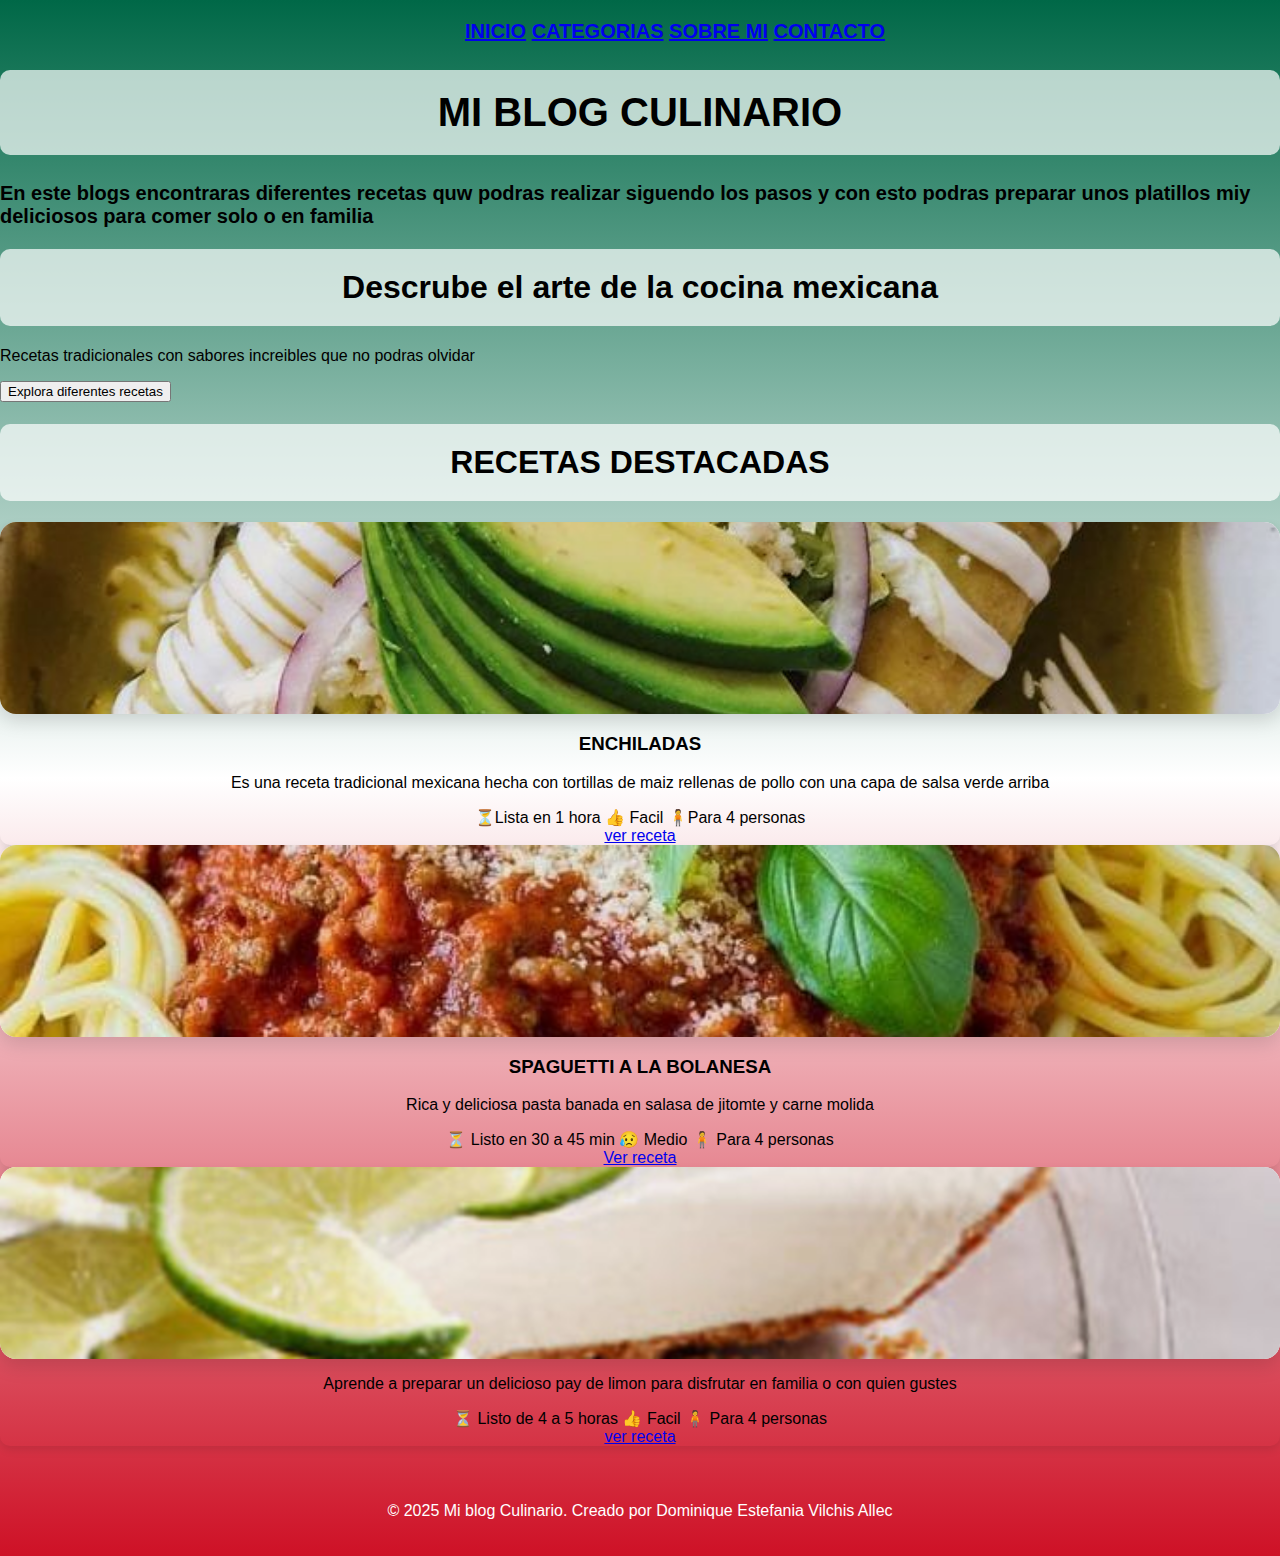
<file: index.html>
<!DOCTYPE html>
<html lang="es">
<head>
  <meta charset="UTF-8">
  <meta name="viewport" content="width=device-width, initial-scale=1.0">
  <title>Food Lovers</title>
  <style>
      header {
        display: flex;               /* Activa flexbox */
        justify-content: space-between; /* Separa logo a la izq y menú a la der */
        align-items: center;         /* Centra verticalmente */
        padding: 10px 20px;
        background-color: #f5f5f5;
      }

      .logo {
        font-size: 20px;
        font-weight: bold;
      }
    </style>

  <link rel="stylesheet" href="est.css">
</head>
<body>
  <div class="recipes-grid">
  <div class="container">
  <div class="logo">
  <nav class="">
  <ul class="menu-list">
    <a href="index.html">INICIO</a>
    <a href="categorias.html">CATEGORIAS</a>
    <a href="sobremi.html">SOBRE MI</a>
    <a href="contactos.html">CONTACTO</a>
  </ul>
</nav>
  <h1>MI BLOG CULINARIO</h1>
  <p>En este blogs encontraras diferentes recetas quw podras realizar siguendo los pasos y con esto podras preparar unos platillos miy deliciosos para comer solo o en familia</p>
  </div>
</div>
<section class="hero" id="inicio">
<div class="hero-content">
  <h1>Descrube el arte de la cocina mexicana</h1>
  <p>Recetas tradicionales con sabores increibles que no podras olvidar</p>
  <button class="cta-button">Explora diferentes recetas</button>
  </div>
  </section>

  <section class="feactured-recipes" id="recetas">
  <h1> RECETAS DESTACADAS</h1>

  <div class="recipes-grid">

      <article class="recetas-conteiner">
      <div class="tarjeta-receta">
        <img src="enchiladas.jpeg" alt="imagen de enchiladas">
        <span class="recipe-badge"></span>
      </div>
      <div class="contenido">
        <h3>ENCHILADAS</h3>
        <p>Es una receta tradicional mexicana hecha con tortillas de maiz rellenas de pollo con una capa de salsa verde arriba</p>
        <div class="recipe-meta">
        <span>⏳Lista en 1 hora</span>
        <span>👍 Facil</span>
        <span>🧍Para 4 personas</span>
        </div>
      </div>
      <a href="enchiladas.html" class="recipe-button">ver receta</a>
      </article>

      <article class="recetas-conteiner">
        <div class="tarjeta-receta">
           <img src="spaguetti.jpeg" alt="imagen de spaguetti">
           <span class="recipe-badge"></span>
        </div>
        <div class="contenido">
        <h3>SPAGUETTI A LA BOLANESA</h3>
        <p>Rica y deliciosa pasta banada en salasa de jitomte y carne molida</p>
        <div class="recipe-meta">
        <span>⏳ Listo en 30 a 45 min</span>
        <span>😥 Medio</span>
        <span>🧍 Para 4 personas</span>
        </div>
      <a href="spaguetti.html" class="recipe-button">Ver receta</a>
        </div>
      </article>

      <article class="recetas-conteiner">
        <div class="tarjeta-receta">
         <img src="pay.jpeg" alt="Pay de limon">
         <span class="recipe-badge"></span>
        </div>
        <div class="contenido">
        <p>Aprende a preparar un delicioso pay de limon para disfrutar en familia o con quien gustes</p>
        <div class="recipe-meta">
          <span>⏳ Listo de 4 a 5 horas</span>
          <span>👍 Facil</span>
          <span>🧍 Para 4 personas</span>
        </div>
        </div>
        <a href="pay.html" class="">ver receta</a>
      </article>

    </div>
   </section>





  <footer>
    <p>&copy; 2025 Mi blog Culinario. Creado por Dominique Estefania Vilchis Allec</p>
  </footer>
</body>
</html>
</file>
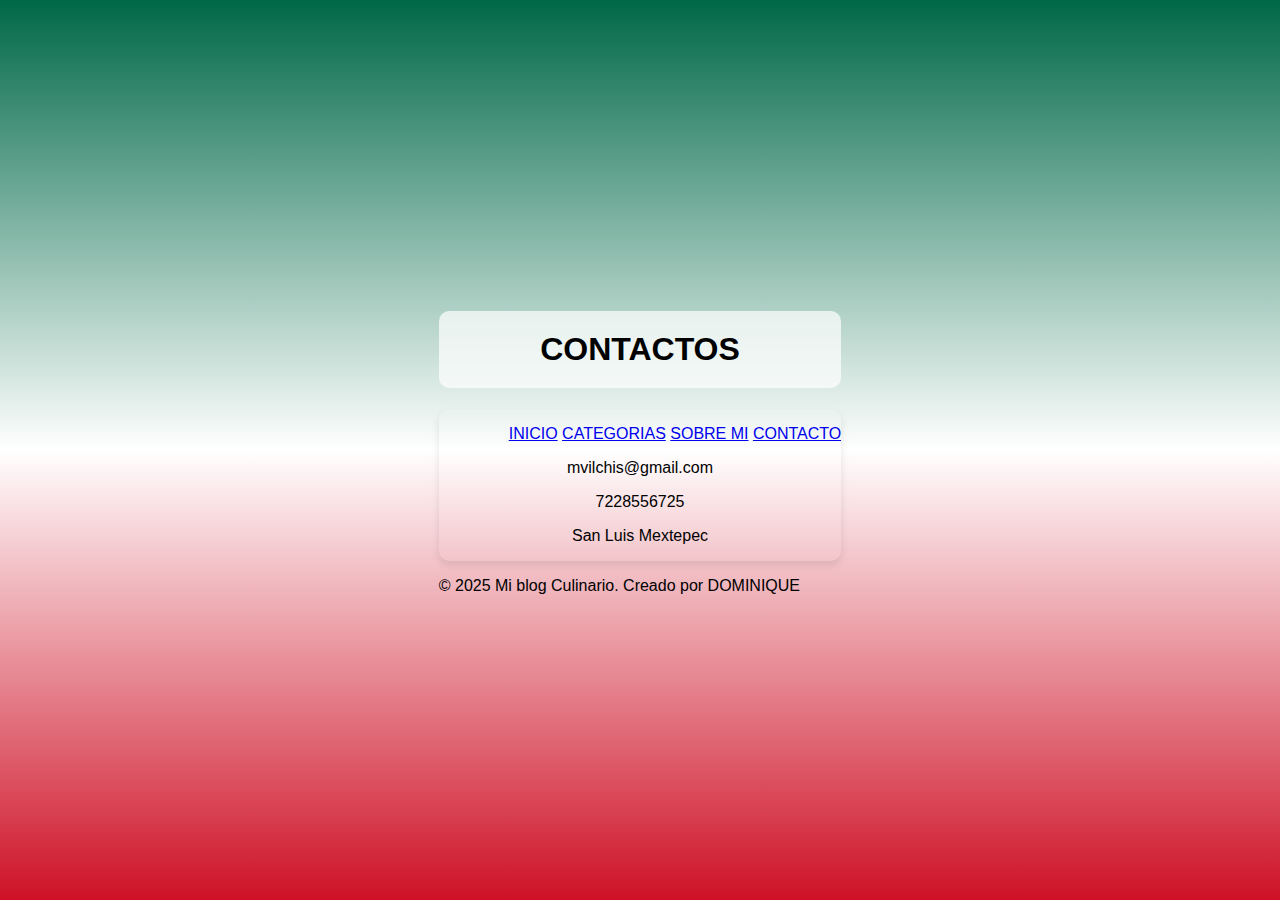
<file: contactos.html>
<!DOCTYPE html>
<html lang="es" dir="ltr">
  <head>
    <meta charset="utf-8">
    <title></title>
      <link rel="stylesheet" href="est.css">
  </head>
  <body>
    <div class="recipes-grid">
    <div class="footer-section">
    <h1>CONTACTOS</h1>
    <section>
  <article>
    <ul class="menu-list">
      <a href="index.html">INICIO</a>
      <a href="categorias.html">CATEGORIAS</a>
      <a href="sobremi.html">SOBRE MI</a>
      <a href="contactos.html">CONTACTO</a>
    </ul>
    <p> mvilchis@gmail.com</p>
    <p> 7228556725</p>
    <p>San Luis Mextepec</p>
  </article>
    </section>
    </div>

    <div class="footer-bottom">
     <p>&copy; 2025 Mi blog Culinario. Creado por DOMINIQUE</p>
    </div>
  </body>
</html>
</file>
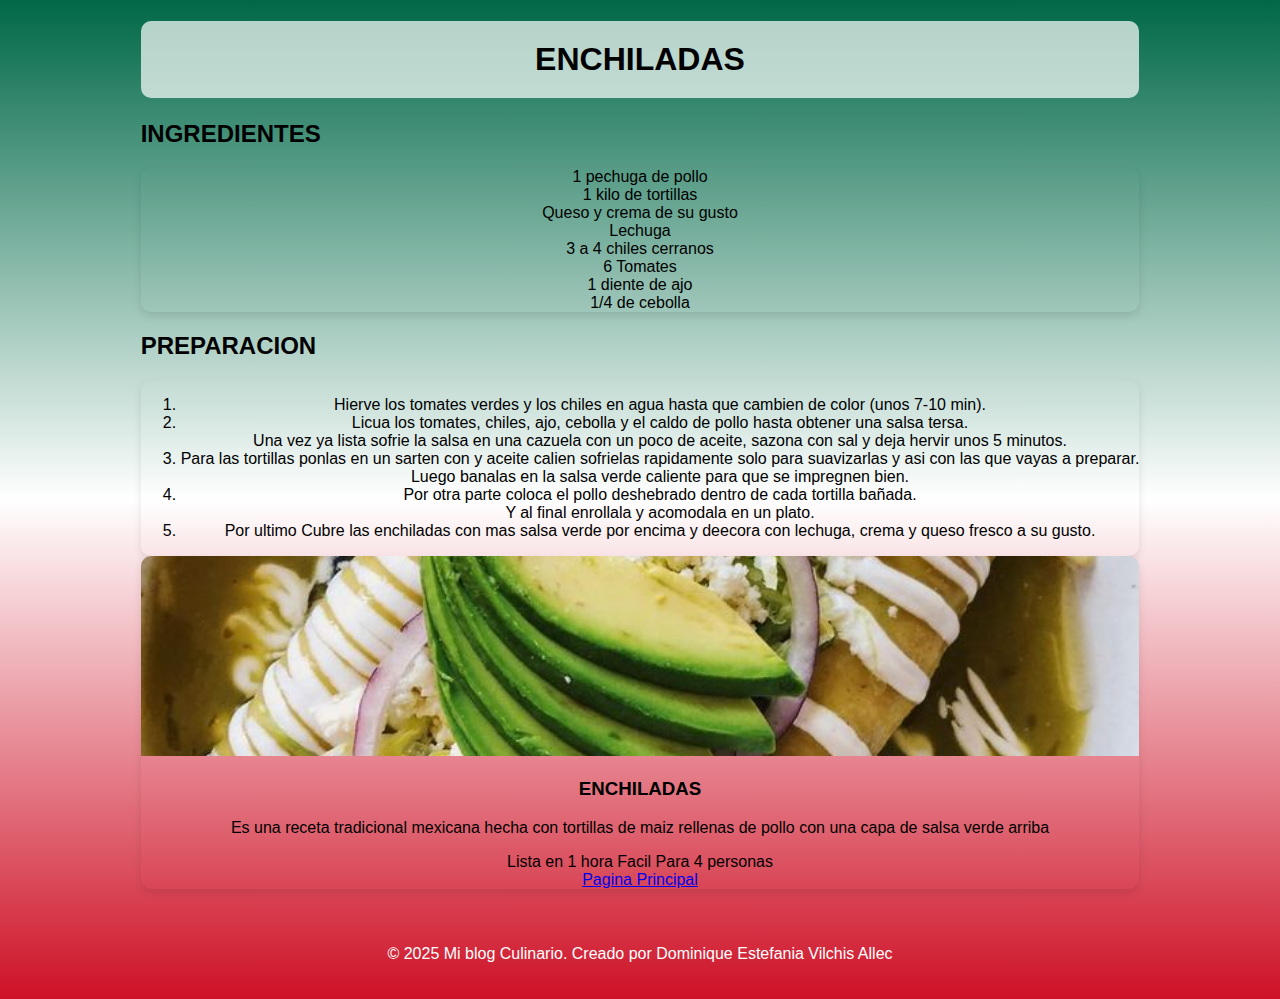
<file: enchiladas.html>
<!DOCTYPE html>
<html lang="es" dir="ltr">
  <head>
    <meta charset="utf-8">
    <title></title>
    <link rel="stylesheet" href="est.css">
  </head>
  <body>

    <div class="recipes-grid">
     <section>
       <h1>ENCHILADAS</h1>
       <h2>INGREDIENTES</h2>
     </section>
       <article>
           <li>1 pechuga de pollo</li>
           <li>1 kilo de tortillas</li>
           <li>Queso y crema de su gusto</li>
           <li>Lechuga</li>
           <li>3 a 4 chiles cerranos</li>
           <li>6 Tomates</li>
           <li>1 diente de ajo</li>
           <li>1/4 de cebolla</li>
           </article>
           <section>
         <h2>PREPARACION</h2>
          </section>
          <article>
         <ol>
           <li>Hierve los tomates verdes y los chiles en agua hasta que cambien de color (unos 7-10 min).</li>
           <li>Licua los tomates, chiles, ajo, cebolla y el caldo de pollo hasta obtener una salsa tersa.
     <br>
             Una vez ya lista sofrie la salsa en una cazuela con un poco de  aceite, sazona con sal y deja hervir unos 5 minutos.</li>
             <li> Para las tortillas ponlas en un sarten con y  aceite calien sofrielas rapidamente solo para suavizarlas y asi con las que vayas a preparar.
             <br>
             Luego banalas en la salsa verde caliente para que se impregnen bien.
             <li>Por otra parte coloca el pollo deshebrado dentro de cada tortilla bañada.
             <br>
              Y al final enrollala y acomodala en un plato.
     </li>
             <li> Por ultimo Cubre las enchiladas con mas salsa verde por encima y deecora con lechuga, crema y queso fresco a su gusto.
     </li>
         </ol>
         </article>

       <article class="recipe-caed">
       <div class="recipe-image">
         <img src="enchiladas.jpeg" alt="imagen de enchiladas">
         <span class="recipe-badge"></span>
       </div>
       <div class="recipe-content">
         <h3>ENCHILADAS</h3>
         <p>Es una receta tradicional mexicana hecha con tortillas de maiz rellenas de pollo con una capa de salsa verde arriba</p>
         <div class="recipe-meta">
         <span> Lista en 1 hora</span>
         <span> Facil</span>
         <span> Para 4 personas</span>
         </div>
       </div>
       <a href="index.html" class="recipe-button">Pagina Principal</a>
       </article>
       <footer>
         <p>&copy; 2025 Mi blog Culinario. Creado por Dominique Estefania Vilchis Allec</p>
       </footer>
  </body>
</html>
</file>
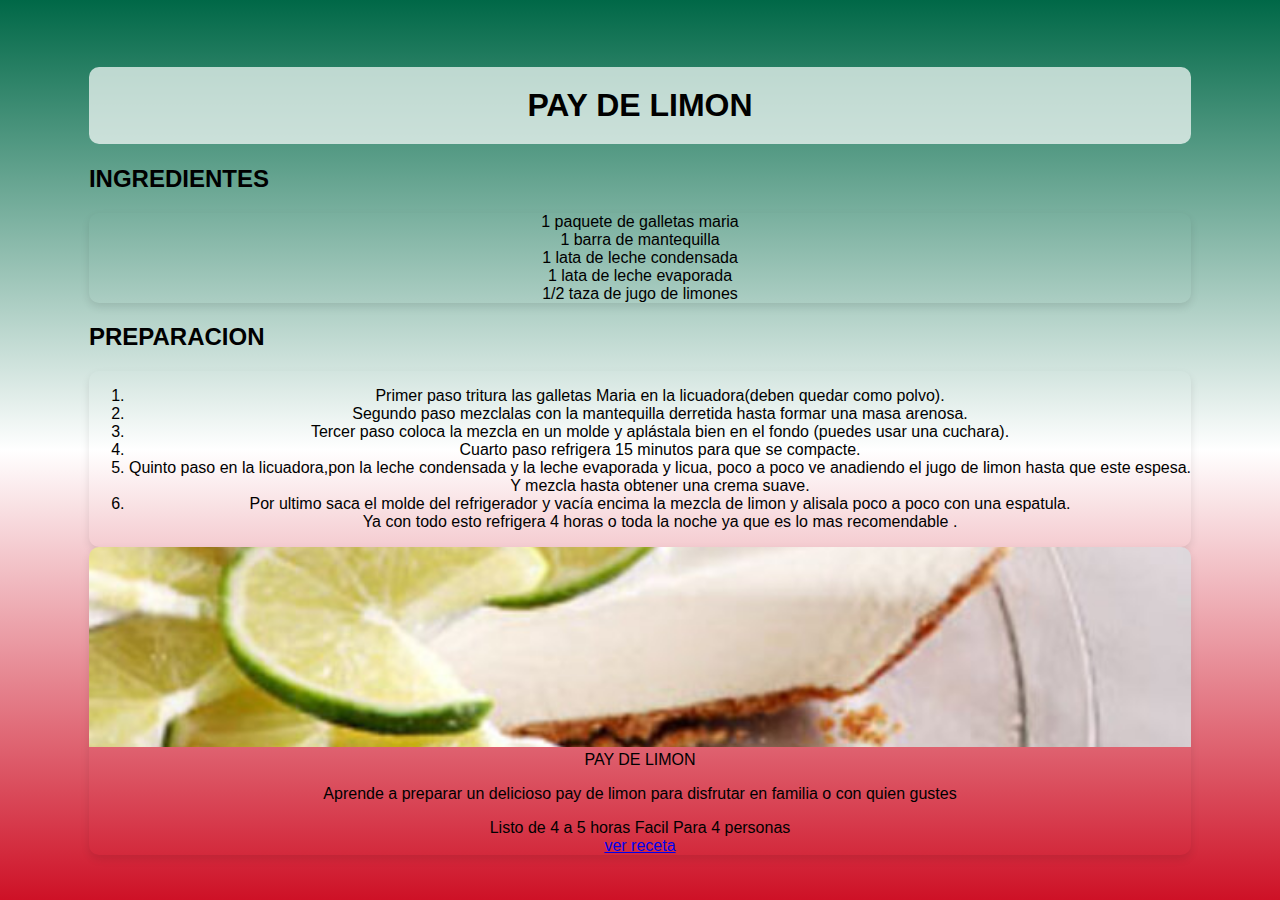
<file: pay.html>
<!DOCTYPE html>
<html lang="en" dir="ltr">
  <head>
    <meta charset="utf-8">
    <title></title>
    <link rel="stylesheet" href="est.css">
  </head>
  <body>
    <div class="recipes-grid">
    <section>
      <h1>PAY DE LIMON</h1>
      <h2>INGREDIENTES</h2>
    </section>
    <article>
      <li>1 paquete de galletas maria</li>
      <li> 1 barra de mantequilla</li>
      <li>1 lata de leche condensada</li>
      <li>1 lata de leche evaporada</li>
      <li>1/2 taza de jugo de limones</li>
    </article>
    <section>
        <h2>PREPARACION</h2>
    </section>
    <article>
      <ol>
      <li>Primer paso tritura las galletas Maria en la licuadora(deben quedar como polvo).
    </li>
      <li>Segundo paso mezclalas con la mantequilla derretida hasta formar una masa arenosa.</li>
      <li>Tercer paso coloca la mezcla en un molde y aplástala bien en el fondo (puedes usar una cuchara).</li>
      <li>Cuarto paso refrigera 15 minutos para que se compacte.</li>
      <li>Quinto paso en la licuadora,pon la leche condensada y la leche evaporada y licua, poco a poco ve anadiendo el jugo de limon hasta que este espesa.
       <br>
       Y mezcla hasta obtener una crema suave.
    </li>
       <li>Por ultimo saca el molde del refrigerador y vacía encima la mezcla de limon y alisala poco a poco con una espatula.
        <br>
         Ya con todo esto refrigera 4 horas o toda la noche ya que es lo mas recomendable .
    </li>
    </ol>
    </article>
    <article class="recipe-card">
      <div class="recipe-image">
       <img src="pay.jpeg" alt="Pay de limon">
       <span class="recipe-badge">PAY DE LIMON</span>
      </div>
      <div class="recipe-content">
      <p>Aprende a preparar un delicioso pay de limon para disfrutar en familia o con quien gustes</p>
      <div class="recipe-meta">
        <span> Listo de 4 a 5 horas</span>
        <span> Facil</span>
        <span> Para 4 personas</span>
      </div>
      </div>
      <a href="index.html" class="">ver receta</a>
    </article>

  </body>
</html>
</file>
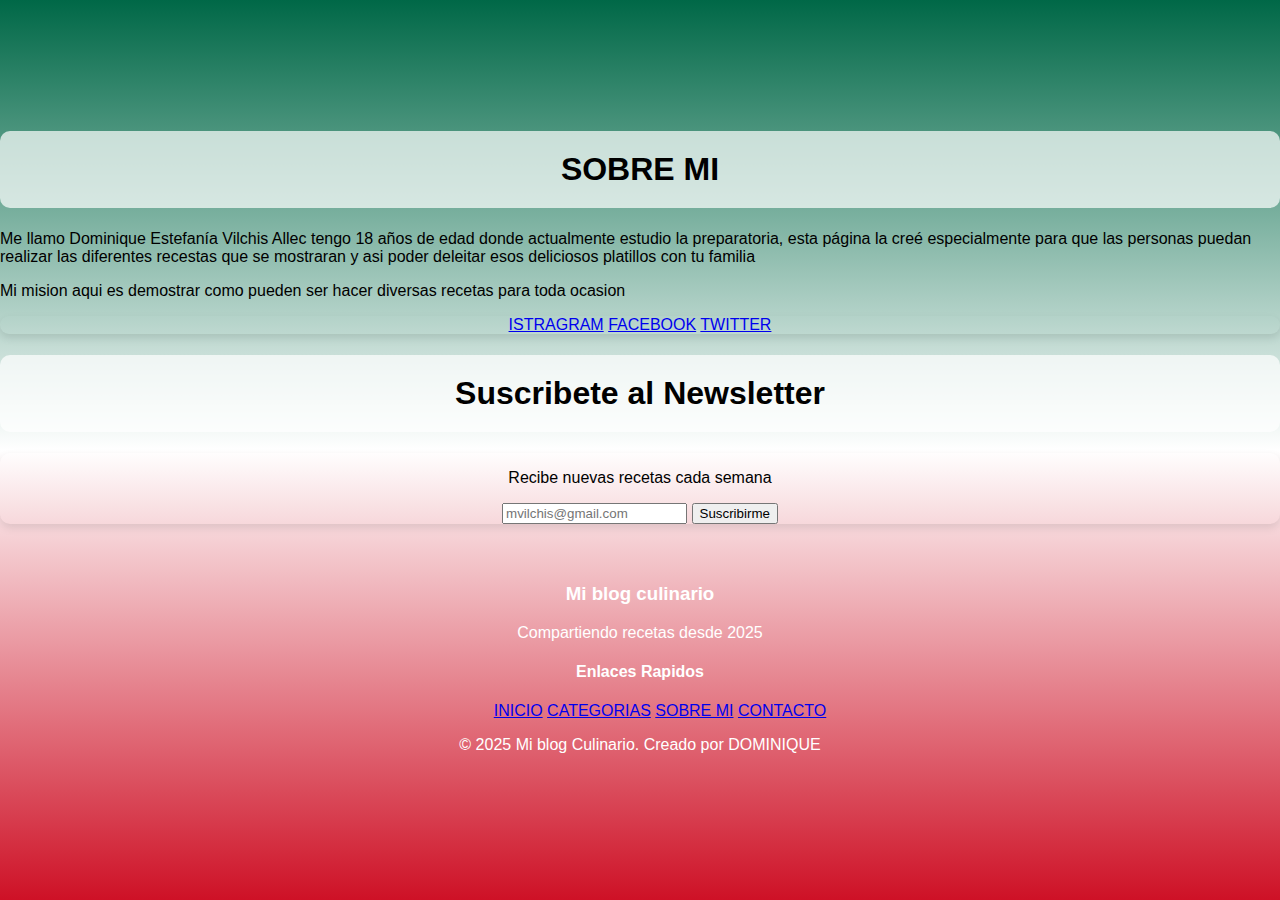
<file: sobremi.html>
<!DOCTYPE html>
<html lang="es" dir="ltr">
  <head>
    <meta charset="utf-8">
    <title>SOBRE MI</title>
    <link rel="stylesheet" href="sm.css">
  </head>
  <body>
    <div class="recipes-grid">
    <section class="about" id="sobre-mi">
     <div class="about-content">
       <div class="about-text">
         <h1> SOBRE MI</h1>
     <p>Me llamo Dominique Estefanía Vilchis Allec tengo 18 años de edad donde actualmente estudio la preparatoria, esta página la creé especialmente para que las personas puedan realizar las diferentes recestas que se mostraran y asi poder deleitar esos deliciosos platillos con tu familia</p
     <p>Mi mision aqui es demostrar como pueden ser hacer diversas recetas para toda ocasion</p>
      <div class="social-links">
        <section>
          <article>
          <a href="lovers-allc">ISTRAGRAM</a>
         <a href="domique-allc">FACEBOOK</a>
        <a href="domimic-allec">TWITTER</a>
          </article>
          </section>
      </div>
      </div>
      <div class="about-image">

      </div>
     </div>
    </section>
    <section class="newsletter">
      <div class="newsletter-content">
      <h1>Suscribete al Newsletter</h1>
      <section>
        <article>
      <p>Recibe nuevas recetas cada semana</p>
      <form class="newsletter-form">
      <input type="email" placeholder="mvilchis@gmail.com" requeride>
      <button type="submit">Suscribirme</button>
      </article>
      </section>
      </form>
      </div>
    </section>
  </body>
  <footer class="footer" id="contacto">
  <div class="footer-content">
  <div class="fotter-section">
    <h3> Mi blog culinario</h3>
    <p>Compartiendo recetas desde 2025</p>
  </div>

  <div class="footer-section">
  <h4>Enlaces Rapidos</h4>
  <ul>
    <a href="index.html">INICIO</a>
    <a href="categorias.html">CATEGORIAS</a>
    <a href="sobremi.html">SOBRE MI</a>
    <a href="contactos.html">CONTACTO</a>
  </ul>
  </div>

  <div class="footer-bottom">
   <p>&copy; 2025 Mi blog Culinario. Creado por DOMINIQUE</p>
  </div>
</html>
</file>
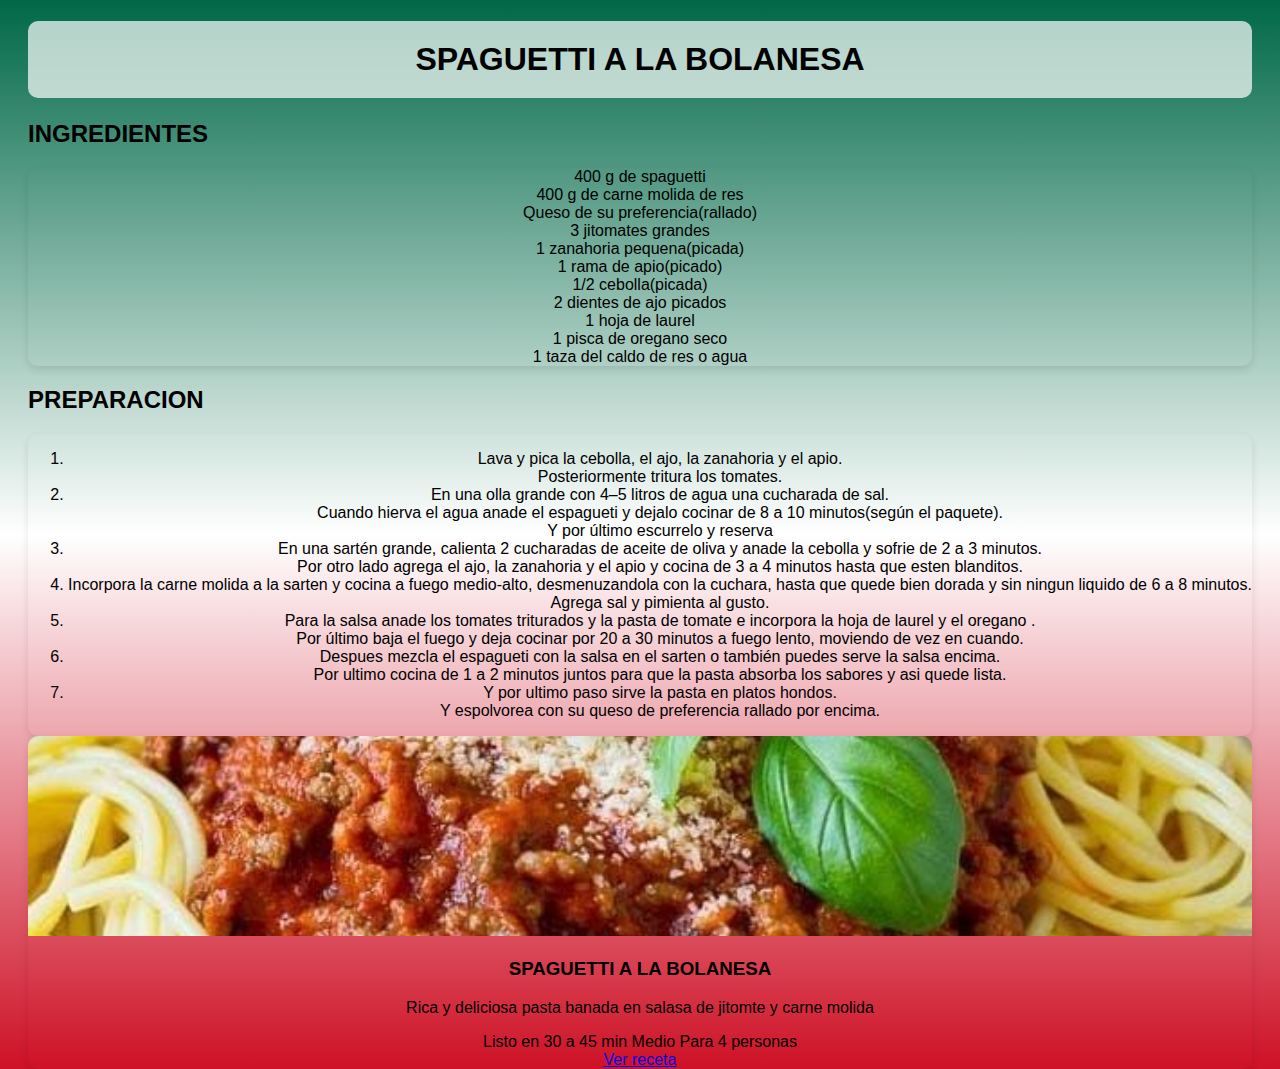
<file: spaguetti.html>
<!DOCTYPE html>
<html lang="en" dir="ltr">
  <head>
    <meta charset="utf-8">
    <title></title>
    <link rel="stylesheet" href="est.css">
  </head>
  <body>
    <div class="recipes-grid">
    <section>
      <h1>SPAGUETTI A LA BOLANESA</h1>
      <h2>INGREDIENTES</h2>
    </section>
    <article>
      <li> 400 g de spaguetti</li>
      <li>400 g de carne molida de res</li>
      <li>Queso de su preferencia(rallado)</li>
      <li>3 jitomates grandes</li>
      <li>1 zanahoria pequena(picada)</li>
      <li>1 rama de apio(picado) </li>
      <li>1/2 cebolla(picada)</li>
      <li>2 dientes de ajo picados</li>
      <li>1 hoja de laurel</li>
      <li>1 pisca de oregano seco</li>
      <li>1 taza del caldo de res o agua</li>
    </article>
    <section>
    <h2>PREPARACION</h2>
    </section>
    <article>
    <ol>
      <li>Lava y pica la cebolla, el ajo, la zanahoria y el apio.
      <br>
        Posteriormente tritura los tomates.</li>
        <li>En una olla grande con 4–5 litros de agua una cucharada de sal.
        <br>
        Cuando hierva el agua anade
        el espagueti y dejalo  cocinar de 8 a 10 minutos(según el paquete).
        <br>
        Y por último escurrelo y reserva</li>
        <li>En una sartén grande, calienta 2 cucharadas de aceite de oliva y anade la cebolla y sofrie de 2 a 3 minutos.
        <br>
         Por otro lado agrega el ajo, la zanahoria y el apio y cocina de 3 a 4 minutos hasta que esten blanditos.
  </li>
       <li>Incorpora la carne molida a la sarten y cocina a fuego medio-alto, desmenuzandola con la cuchara, hasta que quede bien dorada y sin ningun liquido de 6 a 8 minutos.
       <br>
       Agrega sal y pimienta al gusto.
       </li>
       <li>Para la salsa anade los tomates triturados y la pasta de tomate e incorpora la hoja de laurel y el oregano .
       <br>
       Por último baja el fuego y deja cocinar por 20 a 30 minutos a fuego lento, moviendo de vez en cuando.</li>
       <li>Despues mezcla el espagueti con la salsa en el sarten o también puedes serve la salsa encima.
       <br>
       Por ultimo cocina de 1 a 2 minutos juntos para que la pasta absorba los sabores y asi quede lista.</li>
       <li>Y por ultimo paso sirve la pasta en platos hondos.
       <br>
      Y espolvorea con su queso de preferencia rallado por encima.
  </li>
    </ol>
    </article>
    <article class="recipe-card">
      <div class="recipe-image">
         <img src="spaguetti.jpeg" alt="imagen de spaguetti">
         <span class="recipe-badge"></span>
      </div>
      <div class="recipe-content">
      <h3>SPAGUETTI A LA BOLANESA</h3>
      <p>Rica y deliciosa pasta banada en salasa de jitomte y carne molida</p>
      <div class="recipe-meta">
      <span> Listo en 30 a 45 min</span>
      <span> Medio</span>
      <span> Para 4 personas</span>
      </div>
      </div>
      <a href="index.html" class="recipe-button">Ver receta</a>
    </article>

  </body>
</html>
</file>
<file: est.css>
.recetas-card {
  background: white;
  border-radius: 15px;
  box-shadow: 0 10px 20px rgba(0, 0, 0, 0.1);
  transition: transform 0.3s ease;
}
.receta-card {
  transform: translateY(-5px);
}
.menu-item {
  position: relative;
  padding: 10px 20px;
}
.menu-item::after {
  content: '';
  position: absolute;
  bottom: 0;
  left: 50%;
  width: 0;
  height: 2px;
  background: var(--rojo-tomate);
  transition: all 0.3s ease;
}
.menu-item:hover::after {
  width: 100%;
  left: 0;
}
.hero-section {
  background: linear-gradient(rgba(0,0,0,0.5), rgba(0,0,0,0.5)),
              url('imagenes/hero-bg.jpeg');
  background-size: cover;
  background-position: center;
  height: 60vh;
  display: flex;
  align-items: center;
  justify-content: center;
  text-align: center;
  color: white;
}
.receta-card {
  width: 100%;
  margin: 10px 0;
}
@media (min-width: 768px) {
    .receta-card {
      width: calc(50% -20px);
      float: left;
      margin: 10px;
    }
}
@media (min-width: 1024px) {
      .receta-card {
       width: calc(33.333% - 20px);
      }
}
.galerias-recetas {
   display: flex;
   flex-wrap: wrap;
   gap: 20px;
   justify-content: center;
}
.receta-card {
    flex: 1 1 300px;
    max-width: 400px;
}
.layout-principal {
     display: grid;
     grid-template-areas:
     "header header"
     "sidebar main"
     "footer footer";
  grid-template-columns: 250px 1fr;
  gap: 20px;
}
header { grid-area: header; }
aside { grid-area: sidebar; }
main { grid-area: main; }
footer { grid-area: footer; }
@keyframes slideIn {
  from { transform: translateY(50px); opacity: 0;}
  to { transform: translateY(0); opacity: 1; }
}
.receta-card {
  animation: slideIn 0.3s ease;
  background: var(--verde-albahaca: #3b945e);
}
.boton-receta:hover {
  background: var(--rojo-tomate: #e63946);
  transform: scale(1.05);
}
/* Contenedor general */
.recetas-container {
  display: grid;
  grid-template-columns: repeat(auto-fit, minmax(280px, 1fr));
  gap: 2rem;
  padding: 2rem;
  background: #faf8f5; /* Fondo cálido */
  font-family: "Georgia", serif;
}

/* Tarjeta */
.tarjeta-receta {
  background: #fff;
  border-radius: 16px;
  box-shadow: 0 6px 20px rgba(0,0,0,0.15);
  overflow: hidden;
  transition: transform 0.3s ease;
  display: flex;
  flex-direction: column;
}

/* Animación al pasar el mouse */
.tarjeta-receta:hover {
  transform: scale(1.03);
}

/* Imagen superior */
.tarjeta-receta img {
  width: 100%;
  height: 192px;
  object-fit: cover;
  filter: brightness(95%);
}

/* Contenido */
.tarjeta-receta .contenido {
  padding: 1.5rem;
  color: #333;
}

/* Título */
.tarjeta-receta h2 {
  font-size: 1.6rem;
  margin-bottom: 0.5rem;
  color: #2c2c2c;
  letter-spacing: 0.5px;
}

/* Descripción */
.tarjeta-receta .descripcion {
  font-size: 0.95rem;
  color: #666;
  margin-bottom: 1rem;
  line-height: 1.4;
  font-style: italic;
}

/* Lista de detalles */
.tarjeta-receta .detalles {
  display: flex;
  justify-content: space-between;
  font-size: 0.9rem;
  list-style: none;
  padding: 0;
  margin: 0 0 1rem 0;
  color: #444;
}
/* Botón */
.tarjeta-receta .boton {
  display: inline-block;
  padding: 0.6rem 1.2rem;
  background: #c49a6c; /* tono dorado elegante */
  color: #fff;
  font-size: 0.95rem;
  border: none;
  border-radius: 30px;
  cursor: pointer;
  transition: background 0.3s;
}

.tarjeta-receta .boton:hover {
  background: #a67c52;
}
body {
  /* De arriba hacia abajo: verde, blanco, rojo */
  background: linear-gradient(to bottom, #006847 0%, #ffffff 50%, #ce1126 100%);
  min-height: 100vh;
  margin: 0;
  display: flex;
  justify-content: center;
  align-items: center;
  color: #000;
  font-family: Arial, sans-serif;
}

h1 {
  background-color: rgba(255, 255, 255, 0.7); /* fondo translúcido para resaltar */
  padding: 20px;
  border-radius: 10px;
  text-align: center;
}

img {
  width: 100%;
  height: 200px;
  object-fit: cover;
}
footer {
  text-align: center;
  margin-top: 20px;
  padding: 20px;
  color: white;
  border-radius: 20px;
}
.li {
  text-align: right;
}


/* Barra principal */
.navbar {
  display: flex;                /* activa flexbox */
  justify-content: space-between; /* separa logo y links a extremos */
  align-items: center;           /* centra verticalmente */
  padding: 10px 20px;
  background-color: #333;
}

/* Logo */
.logo img {
  height: 60px; /* ajusta el tamaño del logo */
  width: 60px;
}

/* Menú */
.menu-list {
  color: white;
  text-decoration: none;
  margin-left: 30px;  /* separación entre links */
  font-family: sans-serif;
  text-align: center;
}

.menu a:hover {
  color: #ff9800; /* color al pasar el mouse */
}
.h3 {
  text-align: center;
}

article {
  background:;
  border-radius: 10px;
  overflow: hidden;
  box-shadow: 0 4px 8px rgba(0,0,0,0.1);
  transition: transform 0.3s;
  text-align: center;
}
.a recipe-bottom {
  color: white;
}
.ul {
  text-align: center;
}
.h2 {
  text-align: center;
}
</file>
<file: sm.css>
h1 {
  background-color: rgba(255, 255, 255, 0.7); /* fondo translúcido para resaltar */
  padding: 20px;
  border-radius: 10px;
  text-align: center;
}
body {
  /* De arriba hacia abajo: verde, blanco, rojo */
  background: linear-gradient(to bottom, #006847 0%, #ffffff 50%, #ce1126 100%);
  min-height: 100vh;
  margin: 0;
  display: flex;
  justify-content: center;
  align-items: center;
  color: #000;
  font-family: Arial, sans-serif;
}

h1 {
  background-color: rgba(255, 255, 255, 0.7); /* fondo translúcido para resaltar */
  padding: 20px;
  border-radius: 10px;
}
footer {
  text-align: center;
  margin-top: 20px;
  padding: 20px;
  color: white;
  border-radius: 20px;
}
article {
  background:;
  border-radius: 10px;
  overflow: hidden;
  box-shadow: 0 4px 8px rgba(0,0,0,0.1);
  transition: transform 0.3s;
  text-align: center;
}
.img{
width: 100px;
height: 100px;
}
</file>
